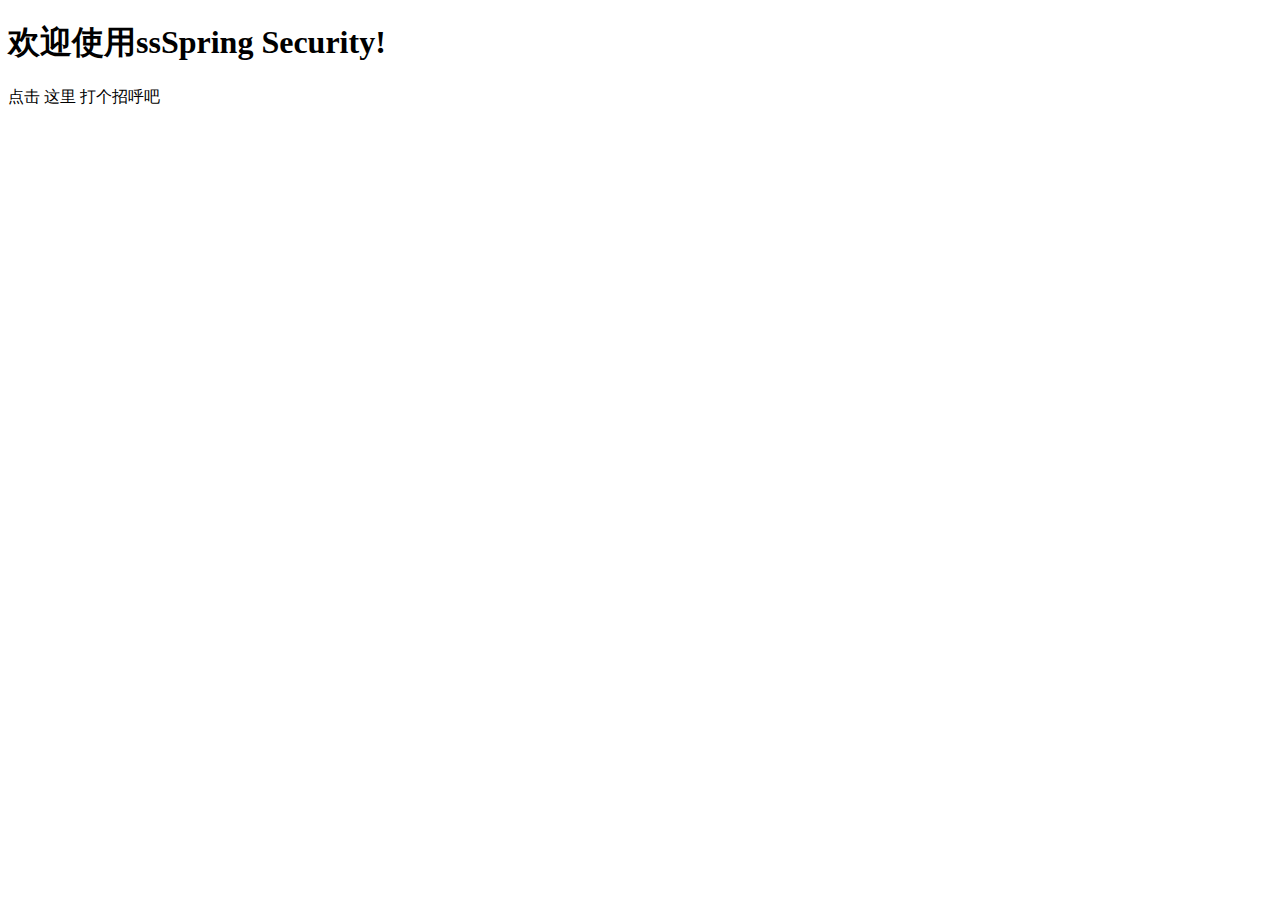
<file: src/main/resources/templates/index.html>
<!DOCTYPE html>
<html xmlns="http://www.w3.org/1999/xhtml" xmlns:th="http://www.thymeleaf.org" xmlns:sec="http://www.thymeleaf.org/thymeleaf-extras-springsecurity3">
<head>
    <title>Spring Security入门</title>
</head>
<body>
<h1>欢迎使用ssSpring Security!</h1>
<p>点击 <a th:href="@{/hello}">这里</a> 打个招呼吧</p>
</body>
</html>
</file>
